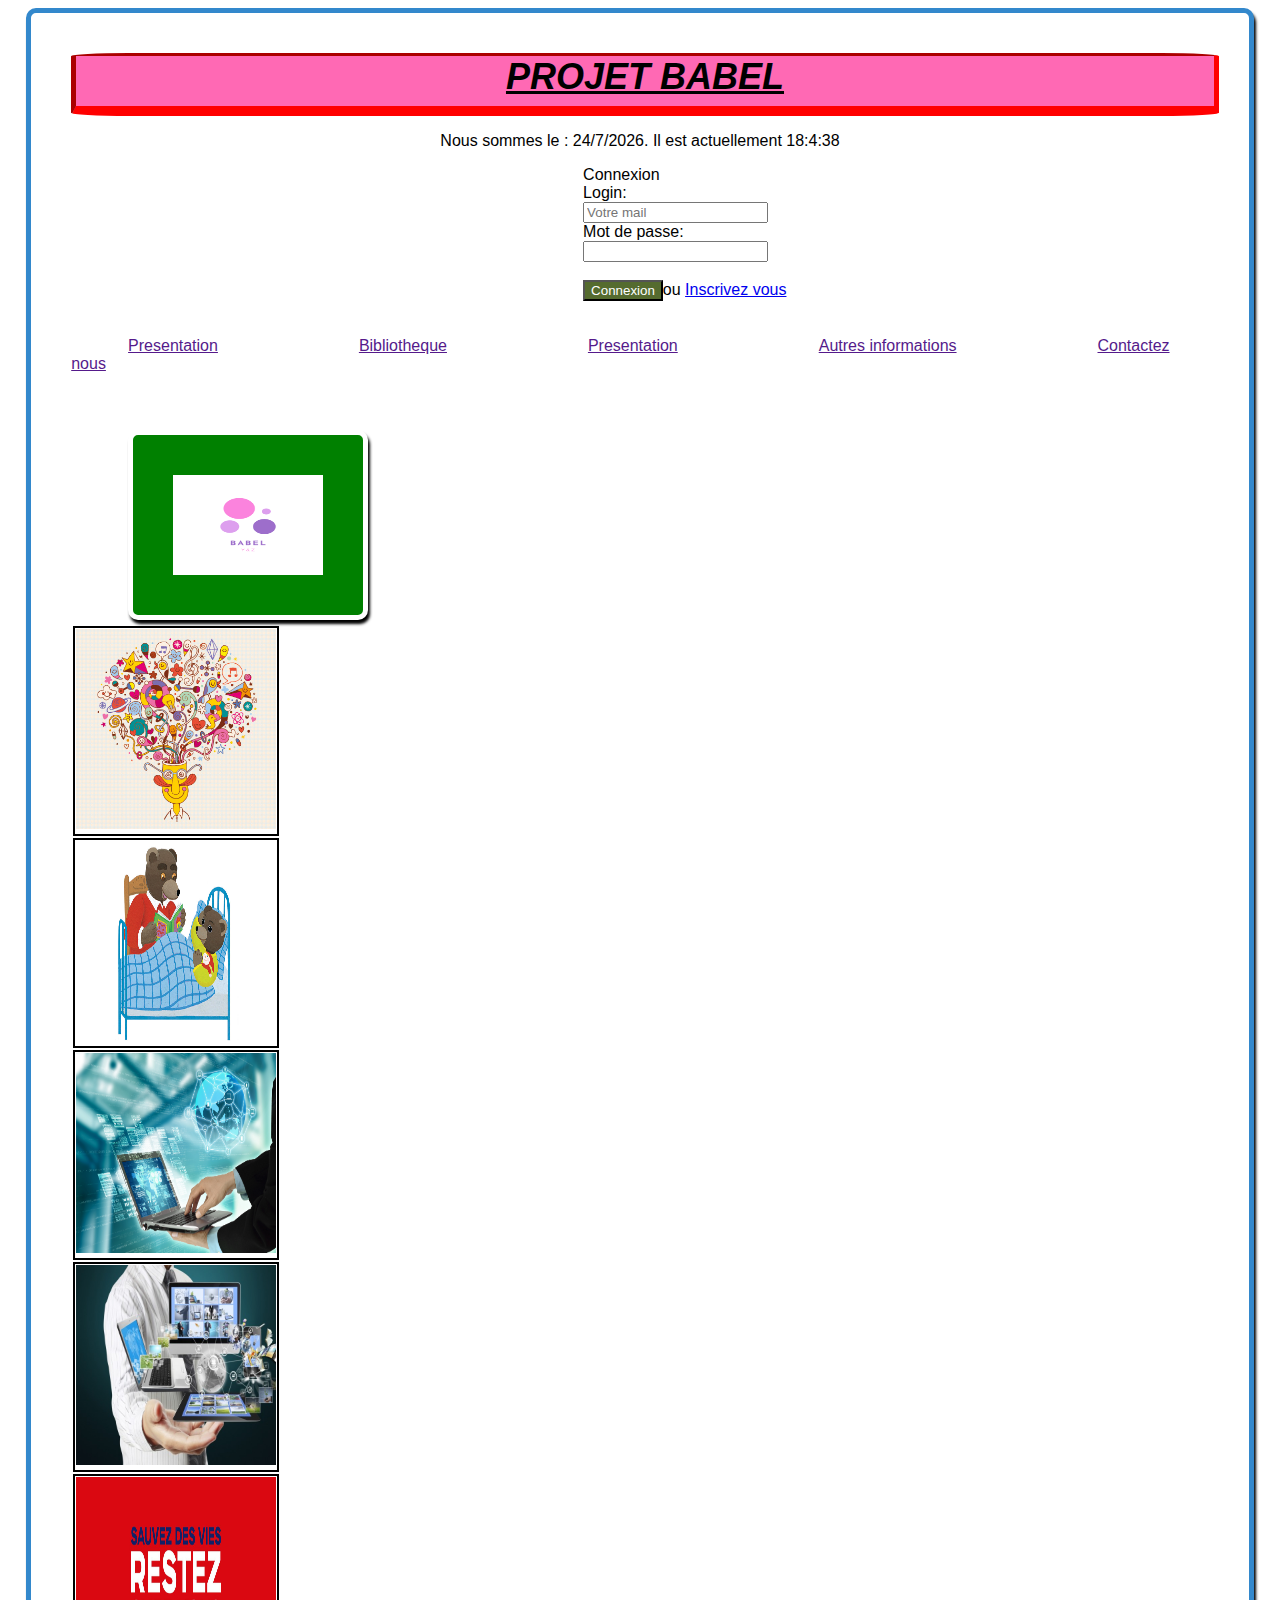
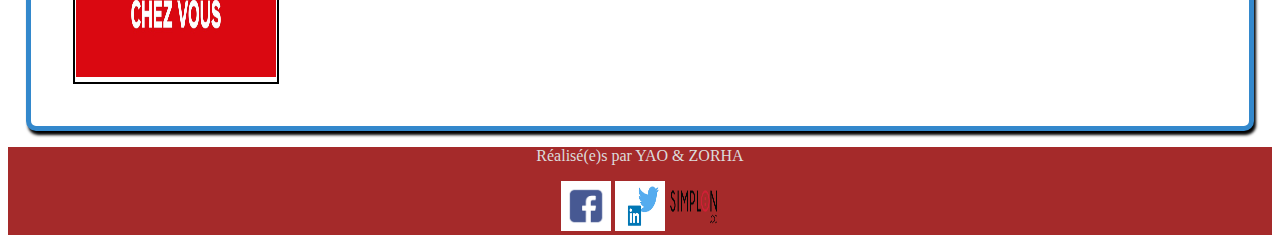
<file: index.html>
<!DOCTYPE html>
<html>
<head>
  <meta charset="utf-8">
    <title>index</title>
    <link rel="stylesheet" href="style.css">
</head>
  <body>
   
    <div class=title> 
      <header id="babelentete">
        PROJET BABEL  
      </header>
      <p id="heure"></p>
      <div id="formulaire">
        <form>
          Connexion </br>
          Login:</br>
          <input type="email" id="email" required placeholder="Votre mail"></br>
          Mot de passe:</br>
          <input type="password" id="password">
        </br>
      </br>
          <input type="button" name="Connexion" id="Connexion" value="Connexion">ou <a href="inscriptionbabel.html">Inscrivez vous</a>
        </form>
      </div>
      <br/>
      <br/>
      <div id="mesliens">
        <nav>
          <span id="lien" ><a href="">Presentation</a></span>
          <span id="lien" class="titrePyscho"><a href="">Bibliotheque</a></span>
          <span id="lien" class="titrePyscho"><a href="">Presentation</a></span>
          <span id="lien" class="titrePyscho"><a href="">Autres informations</a></span>
          <span id="lien" class="titrePyscho"><a href="">Contactez nous</a></span>
        </nav>
      </div>
      <img src="logoyz.png" alt="" id="logo"> 
      
      <div>  
      <table>
        <tr>
        <td><a href="psychologie.html"><img src="psychologie_neu.png" alt="" width="200px" height="200px" id="psychologie"></a></td>
        
        </tr>
        <tr>
        <td><a href="kids.html"></a><img src="histoireenfants.png" alt="" width="200px" height="200px" id="kids"></a></td>
        
      </tr>
        <tr>
          <td><a href="ecoleinfo.html"><img src="info.png" alt="" width="200px" height="200px"id="ecole"></a></td>
          
        </tr>
        <tr>
        <td><a href="Informatique.html"><img src="informatique.png" alt="" width="200px" height="200px" id="cousinfo"></a></td>
        
      </tr>
      <tr>
        <td><a href="confinement.html"><img src="resterchezvous.png" alt="" width="200px" height="200px" id="confinement"></a></td   
      </tr>
      </table>
  </div> 
    </div>
  <div class="piedpage">
    <footer>
      <p class="realisation">
        Réalisé(e)s par YAO & ZORHA 
      </p>
      <span><a href="https://www.facebook.com/CalaisBySimplon"><img src="facebook.png" width="50px" height="50px"></a></span>
      <span><a href="https://www.linkedin.com/feed/"><img src="Linkedin.png" width="50px" height="50px"></a></span>
      <span><a href="http://calais.simplon.co/"><img src="logo-simplon.png" width="50px" height="50px"></a></a></span>
    </footer>
  </div>
    </div> 
    <script src="index.js"></script>
  </body>
</html>
</file>
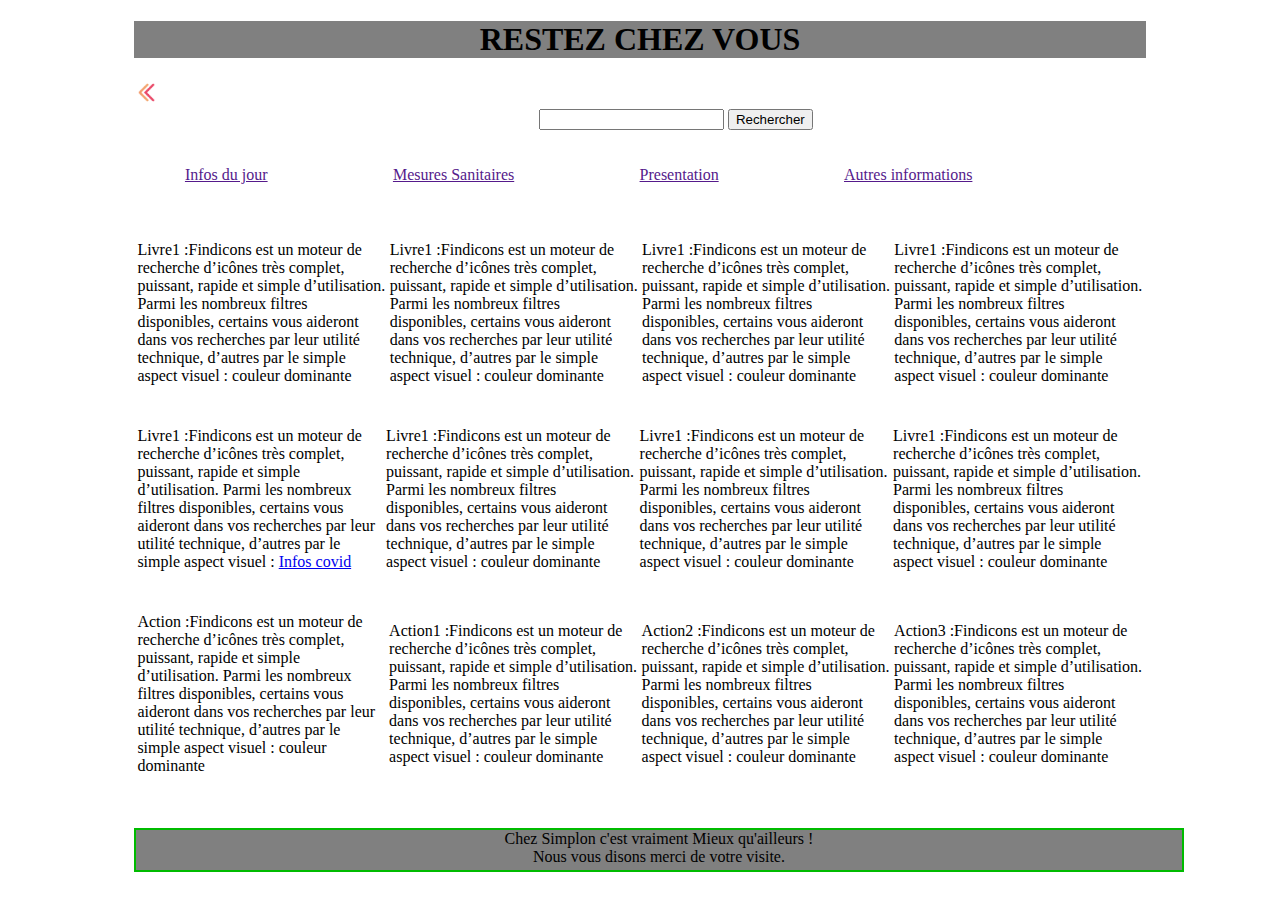
<file: confinement.html>
<!DOCTYPE html>
<html>
  <head>
    <meta charset="utf-8">
    <title>confinement</title>
    <link rel="stylesheet" href="confinement.css">
  </head>
  <body>
    <div id="pageConfi">
    <h1>RESTEZ CHEZ VOUS </h1>
        <span><a href="index.html"><img src="R.png" alt=""width="25" height="25"></a></span>
      <div id="formulaireConfi">
      <form action = "index.html" method = "accueil">
      <input type="search" id="recherchez">
      <input type ="submit" name="s" value="Rechercher">
      </form>
      </div>
      <br/>
      <br/>
      <div>
       <nav>
          <span id="lien"><a href="">Infos du jour</a></span>
          <span id="lien"><a href="">Mesures Sanitaires</a></span>
          <span id="lien"><a href="">Presentation</a></span>
          <span id="lien"><a href="">Autres informations</a></span>
        </nav>
      </div> 
      <br/>
      <br/>
      <br/>
      <div id="livreinfo">
      <table>
      <tr>
      <td><span id="livre">Livre1 :Findicons est un moteur de recherche d’icônes très complet, puissant, rapide et simple d’utilisation. Parmi les nombreux filtres disponibles, certains vous aideront dans vos recherches par leur utilité technique, d’autres par le simple aspect visuel : couleur dominante </td>
      <td><span id="livre">Livre1 :Findicons est un moteur de recherche d’icônes très complet, puissant, rapide et simple d’utilisation. Parmi les nombreux filtres disponibles, certains vous aideront dans vos recherches par leur utilité technique, d’autres par le simple aspect visuel : couleur dominante </td>
      <td><span id="livre">Livre1 :Findicons est un moteur de recherche d’icônes très complet, puissant, rapide et simple d’utilisation. Parmi les nombreux filtres disponibles, certains vous aideront dans vos recherches par leur utilité technique, d’autres par le simple aspect visuel : couleur dominante </td>
      <td><span id="livre">Livre1 :Findicons est un moteur de recherche d’icônes très complet, puissant, rapide et simple d’utilisation. Parmi les nombreux filtres disponibles, certains vous aideront dans vos recherches par leur utilité technique, d’autres par le simple aspect visuel : couleur dominante</td>
      </tr>
      </table>
      </div>
      <br/>
      <br/>
      <div id="livreinfo">
      <table>
      <tr>
      <td><span id="livre">Livre1 :Findicons est un moteur de recherche d’icônes très complet, puissant, rapide et simple d’utilisation. Parmi les nombreux filtres disponibles, certains vous aideront dans vos recherches par leur utilité technique, d’autres par le simple aspect visuel : <a href="https://www.youtube.com/watch?v=1W_vmU0bX_s">Infos covid</a></td>
      <td><span id="livre">Livre1 :Findicons est un moteur de recherche d’icônes très complet, puissant, rapide et simple d’utilisation. Parmi les nombreux filtres disponibles, certains vous aideront dans vos recherches par leur utilité technique, d’autres par le simple aspect visuel : couleur dominante </td>
      <td><span id="livre">Livre1 :Findicons est un moteur de recherche d’icônes très complet, puissant, rapide et simple d’utilisation. Parmi les nombreux filtres disponibles, certains vous aideront dans vos recherches par leur utilité technique, d’autres par le simple aspect visuel : couleur dominante </td>
      <td><span id="livre">Livre1 :Findicons est un moteur de recherche d’icônes très complet, puissant, rapide et simple d’utilisation. Parmi les nombreux filtres disponibles, certains vous aideront dans vos recherches par leur utilité technique, d’autres par le simple aspect visuel : couleur dominante</td>
      </tr>
      </table>
      </div>
      <br/>
      <br/>
      <div id="livreinfo">
      <table>
      <tr>
      <td><span id="livre">Action :Findicons est un moteur de recherche d’icônes très complet, puissant, rapide et simple d’utilisation. Parmi les nombreux filtres disponibles, certains vous aideront dans vos recherches par leur utilité technique, d’autres par le simple aspect visuel : couleur dominante </td>
      <td><span id="livre">Action1 :Findicons est un moteur de recherche d’icônes très complet, puissant, rapide et simple d’utilisation. Parmi les nombreux filtres disponibles, certains vous aideront dans vos recherches par leur utilité technique, d’autres par le simple aspect visuel : couleur dominante </td>
      <td><span id="livre">Action2 :Findicons est un moteur de recherche d’icônes très complet, puissant, rapide et simple d’utilisation. Parmi les nombreux filtres disponibles, certains vous aideront dans vos recherches par leur utilité technique, d’autres par le simple aspect visuel : couleur dominante </td>
      <td><span id="livre">Action3 :Findicons est un moteur de recherche d’icônes très complet, puissant, rapide et simple d’utilisation. Parmi les nombreux filtres disponibles, certains vous aideront dans vos recherches par leur utilité technique, d’autres par le simple aspect visuel : couleur dominante</td>
      </tr>
      </table>
      </div>
      </div>
      <div id="piedConfi">
      <footer>
          Chez Simplon c'est vraiment Mieux qu'ailleurs !<br/>
          Nous vous  disons merci de votre visite.
      </footer>
      </div>
    <div>
  </body>
</html>
</file>
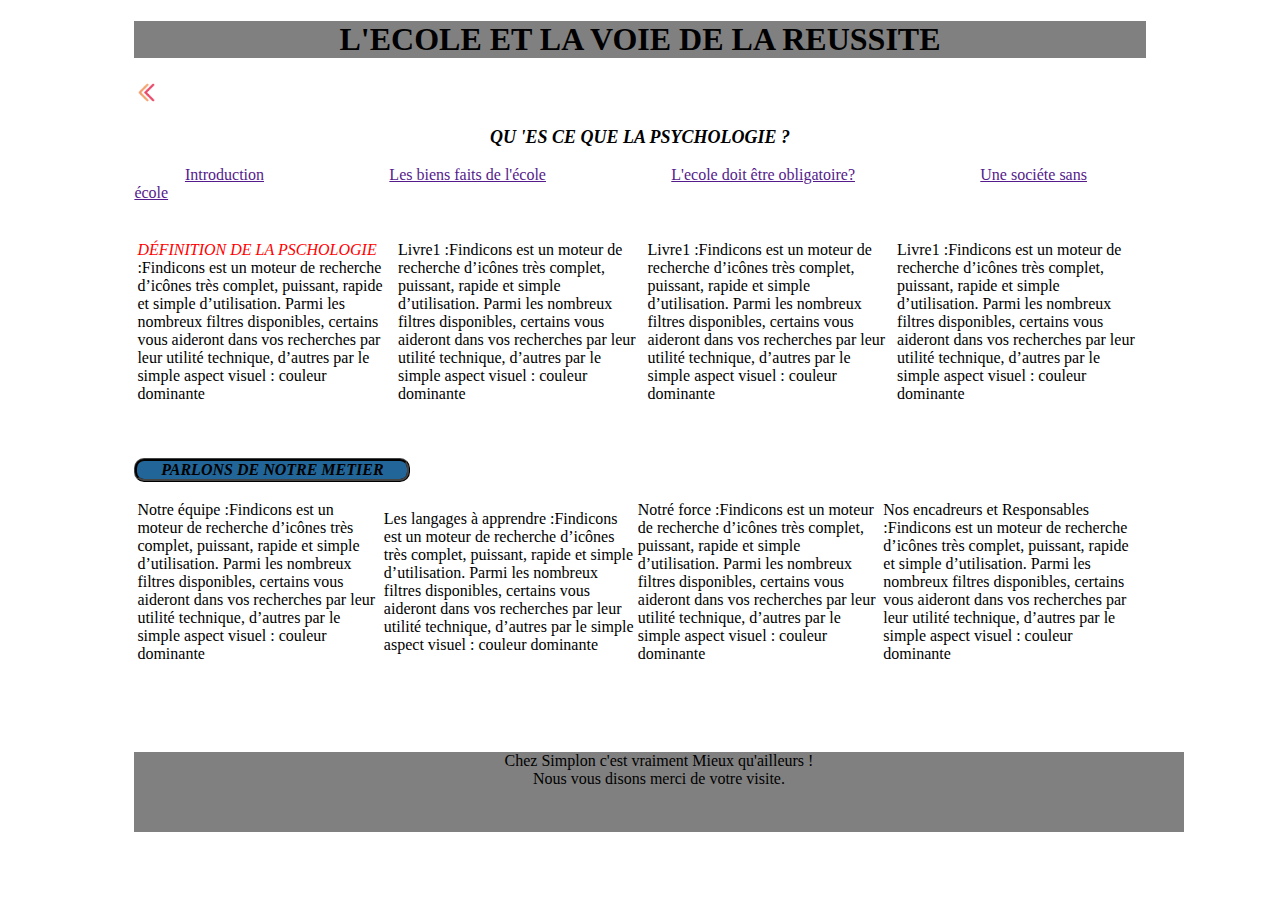
<file: ecoleinfo.html>
<!DOCTYPE html>
<html>
  <head>
    <meta charset="utf-8">
    <title>Psychologie</title>
    <link rel="stylesheet" href="confinement.css">
    <link rel="stylesheet" href="Informatique.css">
    <link rel="stylesheet" href="pschologie.css">
    
  </head>
  <body>
    <div id="pageConfi">
    
    <h1>L'ECOLE ET LA VOIE DE LA REUSSITE</h1>
    <span><a href="index.html"><img src="R.png" alt=""width="25" height="25"></a></span>
      <p id="question">Qu 'es ce que la Psychologie ?</p>
      <div>
       <nav>
          <span id="lien"><a href="">Introduction</a></span>
          <span id="lien"><a href="">Les biens faits de l'école</a></span>
          <span id="lien"><a href="">L'ecole doit être obligatoire?</a></span>
          <span id="lien"><a href="">Une sociéte sans école</a></span>
        </nav>
      </div> 
      <br/>
      <br/>
      <div id="livreinfo">
      <table>
      <tr>
      <td><span id="livre" class="HistoireInfo"><em>Définition de la pschologie</em><br/> :Findicons est un moteur de recherche d’icônes très complet, puissant, rapide et simple d’utilisation. Parmi les nombreux filtres disponibles, certains vous aideront dans vos recherches par leur utilité technique, d’autres par le simple aspect visuel : couleur dominante </td>
      <td><span id="livre">Livre1 :Findicons est un moteur de recherche d’icônes très complet, puissant, rapide et simple d’utilisation. Parmi les nombreux filtres disponibles, certains vous aideront dans vos recherches par leur utilité technique, d’autres par le simple aspect visuel : couleur dominante </td>
      <td><span id="livre">Livre1 :Findicons est un moteur de recherche d’icônes très complet, puissant, rapide et simple d’utilisation. Parmi les nombreux filtres disponibles, certains vous aideront dans vos recherches par leur utilité technique, d’autres par le simple aspect visuel : couleur dominante </td>
      <td><span id="livre">Livre1 :Findicons est un moteur de recherche d’icônes très complet, puissant, rapide et simple d’utilisation. Parmi les nombreux filtres disponibles, certains vous aideront dans vos recherches par leur utilité technique, d’autres par le simple aspect visuel : couleur dominante</td>
      </tr>
      </table>
      </div>
      <br/>
      <br/>
      <div id="livreinfo"> 
      <p id="parlons">PARLONS DE NOTRE METIER</p>
      <table>
      <tr>
      <td><span id="livre">Notre équipe :Findicons est un moteur de recherche d’icônes très complet, puissant, rapide et simple d’utilisation. Parmi les nombreux filtres disponibles, certains vous aideront dans vos recherches par leur utilité technique, d’autres par le simple aspect visuel : couleur dominante </td>
      <td><span id="livre">Les langages à apprendre :Findicons est un moteur de recherche d’icônes très complet, puissant, rapide et simple d’utilisation. Parmi les nombreux filtres disponibles, certains vous aideront dans vos recherches par leur utilité technique, d’autres par le simple aspect visuel : couleur dominante </td>
      <td><span id="livre">Notré force :Findicons est un moteur de recherche d’icônes très complet, puissant, rapide et simple d’utilisation. Parmi les nombreux filtres disponibles, certains vous aideront dans vos recherches par leur utilité technique, d’autres par le simple aspect visuel : couleur dominante </td>
      <td><span id="livre">Nos encadreurs et Responsables :Findicons est un moteur de recherche d’icônes très complet, puissant, rapide et simple d’utilisation. Parmi les nombreux filtres disponibles, certains vous aideront dans vos recherches par leur utilité technique, d’autres par le simple aspect visuel : couleur dominante</td>
      </tr>
      </table>
      </div>
      <br/>
      <br/>
      </div>
      <div id="piedInfo">
      <footer>
          Chez Simplon c'est vraiment Mieux qu'ailleurs !<br/>
          Nous vous  disons merci de votre visite.
      </footer>
      </div>
    <div>
  </body>
</html>

      </div>
      <script src="pschologie.js"></script>
  </body>
</html>
    <!-- <div id="navigation-bar"> -->
</file>
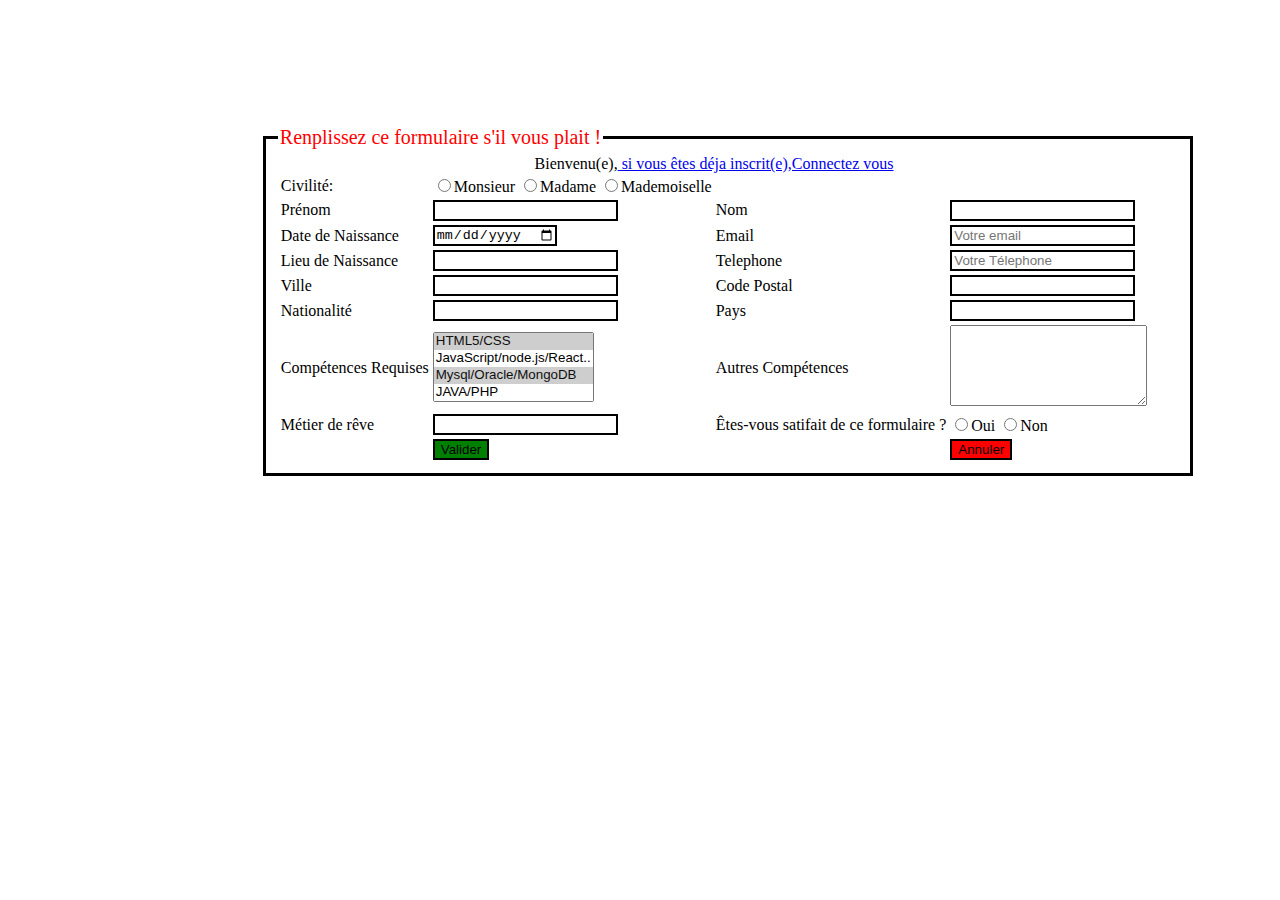
<file: inscriptionbabel.html>
<!DOCTYPE html>
<html lang="fr">
	<head>
		<title>Inscription Babel, votre bibliotheque</title>
		<link rel="stylesheet" href="Apprenant_Form.css">
		<meta charset="utf-8">
		<script src=""></script>
	</head>
	<body>
		<div class="Formulaire">
			
		<form name="Formulaire" action="" method="GET">
			<fieldset>
				<legend>Renplissez ce formulaire s'il vous plait !</legend>
			<table>
				<caption class="Titre">Bienvenu(e),<a href="index.html"> si vous êtes déja inscrit(e),Connectez vous</a> </caption>
				
				<tr>
					<td><label for="name">Civilité:</label></td>
					<td><input type="radio" name="Civi" value="Monsieur">Monsieur
					<input type="radio" name="Civi" value="Madame">Madame
					<input type="radio" name="Civi" value="Mademoiselle">Mademoiselle</td>
					
				</tr>
				
				<tr>
					<td><label for="name">Prénom</label></td>
					<td><input type="text" name="prennom" id="prenom"></td>
					<td><label for="name">Nom</label></td>
					<td><input type="text" name="nom" id="nom"></td>
				</tr>
				<tr>
					<td><label for="name">Date de Naissance</label></td>
					<td><input type="date" name="daten" id="daten"></td>
                    <td><label for="mail">Email</label></td>
                    <td><input type="email" name="mail" id="mail" required placeholder="Votre email"></td>
					
				</tr>
                <tr>
                   <td><label for="name">Lieu de Naissance</label></td>
					<td><input type="text" name="lieu_Naissance" id="lieu_Naissance"></td>
					<td><label for="name">Telephone</label></td>
					<td><input type="tel" name="Numero" id="Numero" required placeholder="Votre Télephone"
                               pattern="[0-9]{10}" title="Numéro de téléphone à 10 chiffres sans espace" /></td>
                    
				</tr>
				<tr>
					<td><label for="name">Ville</label></td>
					<td><input type="text" name="ville" id="ville"></td>
					<td><label for="name">Code Postal</label></td>
					<td><input type="text" name="cp" id="cp"></td>
                    
                    
				</tr>
                <tr>
                    <td><label for="name">Nationalité</label></td>
					<td><input type="text" name="nation" id="nation"></td>
                    <td><label for="name">Pays</label></td>
					<td><input type="text" name="Pays" id="Pays"></td>
                    
                </tr>
                <tr>
                    
				<td><label for=Compétences>Compétences Requises</label></td>
                <td><select id="Compétences" name="Compétences" multiple>
                    <option value="1" selected>HTML5/CSS</option>
                    <option value="2" >JavaScript/node.js/React..</option>
                    <option value="3" selected>Mysql/Oracle/MongoDB</option>
                    <option value="4" >JAVA/PHP</option>
                    <option value="Autres">Autres</option>
                </select>
            </td>
                    <td>Autres Compétences</td>
                     <td><textarea  name="message" id="message" cols="22" rows="5" required  title="Autres langages informatique ! ! !"></textarea></td>
                    
                </tr>
                <tr>
                    <td><label for="name">Métier de rêve</label></td>
					<td><input type="text" name="métier" id="méttier"></td>
                     <td><label for="name">Êtes-vous satifait de ce formulaire ?</label></td>
                    <td><input type="radio" name="avis" value="oui">Oui
					<input type="radio" name="avis" value="non">Non</td>
                </tr>
					
            
                
				<tr>
                   
					<td></td>
					<td><input type="submit" value="Valider" id="Valider"></td>
					<td></td>
					<td><input type="submit" value="Annuler" id="Annuler"></td>
				</tr>	
			</table>
				</fieldset>
		</form>
				
			</div>
	</body>
</html>
</file>
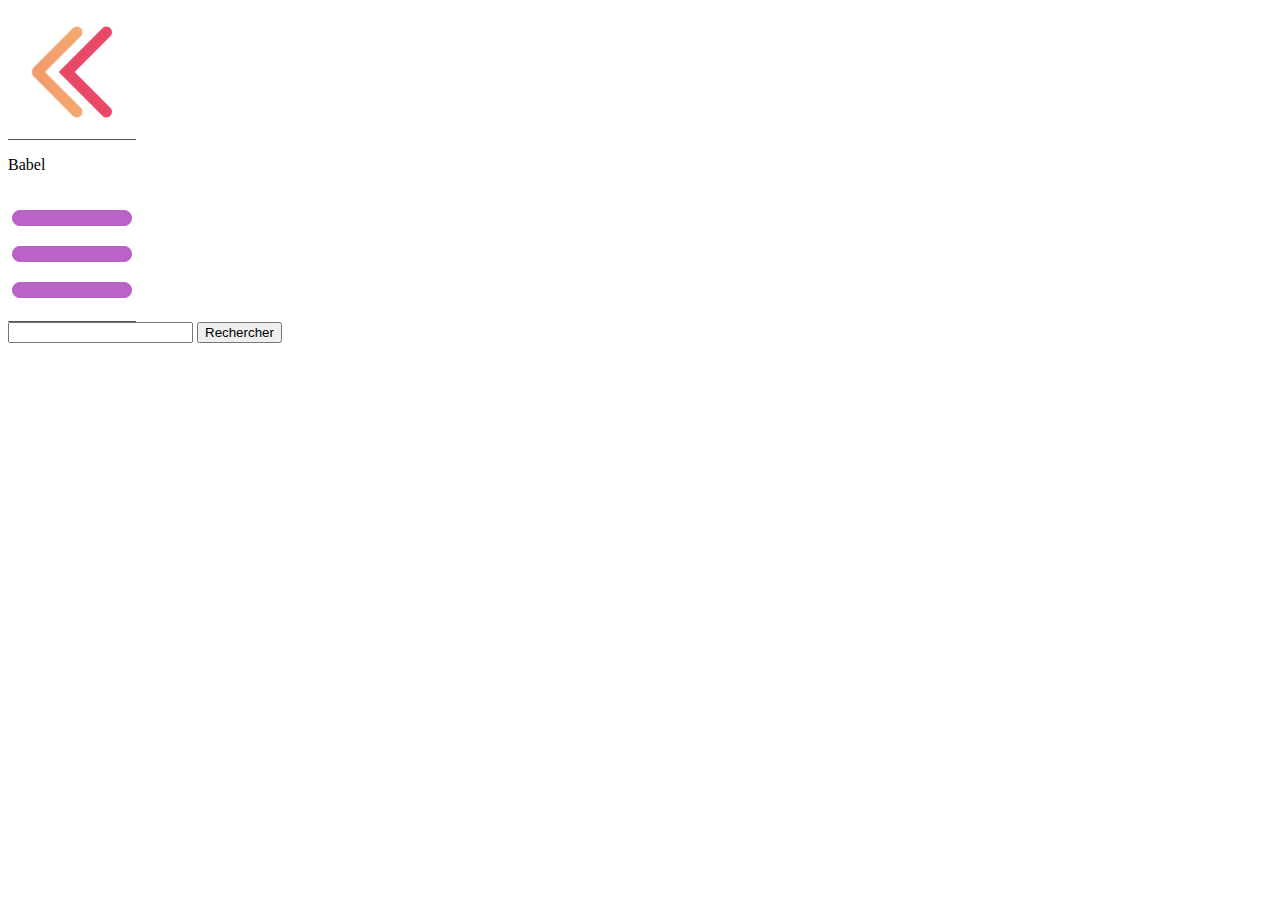
<file: kids.html>
<!DOCTYPE html>
<html>
 
  <head>
    <meta charset="utf-8">
    <title>kids</title>
    <link rel="stylesheet" href="style.css">
    <head>
    <style>
      ul {
         list-style-type: none;
         margin: 0;
         padding: 0;
      }
      .active {
         background-color: #4CAF50;
         color: white;
      }
      li {
         border-bottom: 1px solid #555;
         display: inline;
      }
   </style>
   
  </head>

  <ul>
    <nav>
    <div class="menu-nav">
    <li><a href="index.html"><img src="R.png" alt=""></a></li>
    <p>Babel</p>
    <li><a href="index.html"><img src="menu.png" alt=""></a></li>
</div>  
    
  </nav></ul> 
  <body>
    <form action = "index.html" method = "accueil">
      <input type = "search" name = "terme">
      <input type = "submit" name = "s" value = "Rechercher">
     </form>
  </body>
</html>
    <!-- <div id="navigation-bar"> -->
</file>
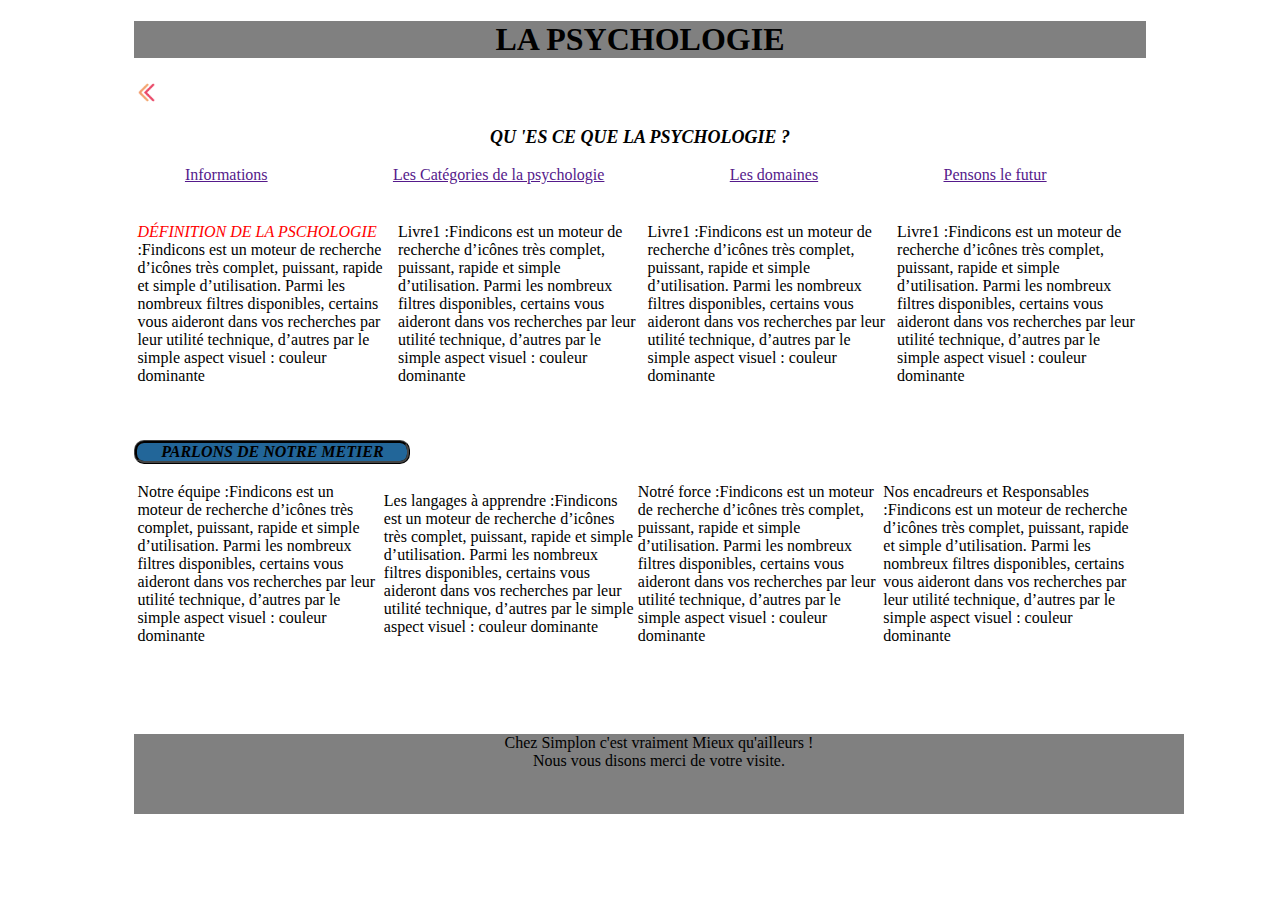
<file: psychologie.html>
<!DOCTYPE html>
<html>
  <head>
    <meta charset="utf-8">
    <title>Psychologie</title>
    <link rel="stylesheet" href="confinement.css">
    <link rel="stylesheet" href="Informatique.css">
    <link rel="stylesheet" href="pschologie.css">
    
  </head>
  <body>
    <div id="pageConfi">
    
    <h1>LA PSYCHOLOGIE</h1>
    <span><a href="index.html"><img src="R.png" alt=""width="25" height="25"></a></span>
      <p id="question">Qu 'es ce que la Psychologie ?</p>
      <div>
       <nav>
          <span id="lien"><a href="">Informations</a></span>
          <span id="lien"><a href="">Les Catégories de la psychologie</a></span>
          <span id="lien"><a href="">Les domaines</a></span>
          <span id="lien"><a href="">Pensons le futur</a></span>
        </nav>
      </div> 
      <br/>
      <br/>
      <div id="livreinfo">
      <table>
      <tr>
      <td><span id="livre" class="HistoireInfo"><em>Définition de la pschologie</em><br/> :Findicons est un moteur de recherche d’icônes très complet, puissant, rapide et simple d’utilisation. Parmi les nombreux filtres disponibles, certains vous aideront dans vos recherches par leur utilité technique, d’autres par le simple aspect visuel : couleur dominante </td>
      <td><span id="livre">Livre1 :Findicons est un moteur de recherche d’icônes très complet, puissant, rapide et simple d’utilisation. Parmi les nombreux filtres disponibles, certains vous aideront dans vos recherches par leur utilité technique, d’autres par le simple aspect visuel : couleur dominante </td>
      <td><span id="livre">Livre1 :Findicons est un moteur de recherche d’icônes très complet, puissant, rapide et simple d’utilisation. Parmi les nombreux filtres disponibles, certains vous aideront dans vos recherches par leur utilité technique, d’autres par le simple aspect visuel : couleur dominante </td>
      <td><span id="livre">Livre1 :Findicons est un moteur de recherche d’icônes très complet, puissant, rapide et simple d’utilisation. Parmi les nombreux filtres disponibles, certains vous aideront dans vos recherches par leur utilité technique, d’autres par le simple aspect visuel : couleur dominante</td>
      </tr>
      </table>
      </div>
      <br/>
      <br/>
      <div id="livreinfo"> 
      <p id="parlons">PARLONS DE NOTRE METIER</p>
      <table>
      <tr>
      <td><span id="livre">Notre équipe :Findicons est un moteur de recherche d’icônes très complet, puissant, rapide et simple d’utilisation. Parmi les nombreux filtres disponibles, certains vous aideront dans vos recherches par leur utilité technique, d’autres par le simple aspect visuel : couleur dominante </td>
      <td><span id="livre">Les langages à apprendre :Findicons est un moteur de recherche d’icônes très complet, puissant, rapide et simple d’utilisation. Parmi les nombreux filtres disponibles, certains vous aideront dans vos recherches par leur utilité technique, d’autres par le simple aspect visuel : couleur dominante </td>
      <td><span id="livre">Notré force :Findicons est un moteur de recherche d’icônes très complet, puissant, rapide et simple d’utilisation. Parmi les nombreux filtres disponibles, certains vous aideront dans vos recherches par leur utilité technique, d’autres par le simple aspect visuel : couleur dominante </td>
      <td><span id="livre">Nos encadreurs et Responsables :Findicons est un moteur de recherche d’icônes très complet, puissant, rapide et simple d’utilisation. Parmi les nombreux filtres disponibles, certains vous aideront dans vos recherches par leur utilité technique, d’autres par le simple aspect visuel : couleur dominante</td>
      </tr>
      </table>
      </div>
      <br/>
      <br/>
      </div>
      <div id="piedInfo">
      <footer>
          Chez Simplon c'est vraiment Mieux qu'ailleurs !<br/>
          Nous vous  disons merci de votre visite.
      </footer>
      </div>
    <div>
  </body>
</html>

      </div>
      <script src="pschologie.js"></script>
  </body>
</html>
    <!-- <div id="navigation-bar"> -->
</file>
<file: style.css>
body {
  background-color:#FFFFFF;

}
#babelentete{
  width: 100%;
  height: 50px;
  background-color: hotpink;
  text-align: center;
  text-decoration: underline;
  border-color: darkmagenta;
  border-style: dashed;
  border-radius: 5%;
  font-size: 36px; 
  font-weight: bolder;
  font-style: oblique;
  text-transform: uppercase;
  border-top-width: 3px;
	border-bottom-width:10px;
	border-right-width: 5px;
	border-left-width: 5px;
	border-style: inset;
	border-color: red;
}

#formulaire{
  margin-left: 45%;
}
#Connexion{
  color: white;
  background-color: darkolivegreen;
}
#logo{
  text-align: center;
  width: 700px;
 height: 600px;
 margin-top: 5%;
 margin-left: 5%;
 font-size: 16px;
 font-family: 'Source sans Pro', Calibri,Tahoma,sans-serif;
 padding: 40px;
 border: 5px solid #FFFFFF;
 border-radius: 10px;
 box-shadow: 2px 4px 3px black;
 background-color: #FFFFFF;
}


#logo{
width: 150px;
height: 100px;
background-color: green;
position: relative;
-webkit-animation-name: chgt-couleur; /* chrome, safari et opera*/
-webkit-animation-duration: 15s;
-webkit-animation-iteration-count: infinite;
-webkit-animation-direction: alternate;
-moz-animation-name: chgt-couleur; /* Mozilla */
-moz-animation-duration: 10s;
-moz-animation-iteration-count: infinite;
-moz-animation-direction: alternate;
animation-name: chgt-couleur;
animation-duration: 15s;
animation-iteration-count: infinite;
animation-direction: alternate; 
}

/* Pour Chrome, Safari et Opéra*/
@-webkit-keyframes chgt-couleur{
0%{background-color: green; top: 0px; left: 0px}
25%{background-color: yellow; top: 0px; left: 400px}
50%{background-color: red; top: 400px; left: 400px}
75%{background-color: blue; top: 400px; left: 0px}
100%{background-color: green; top: 0px; left: 0px}

}

/* Pour Mozilla*/
@moz-keyframes chgt-couleur{
0%{background-color: green; top: 0px; left: 0px}
25%{background-color: yellow; top: 0px; left: 400px}
50%{background-color: red; top: 400px; left: 400px}
75%{background-color: blue; top: 400px; left: 0px}
100%{background-color: green; top: 0px; left: 0px}
}

/* Syntaxe standard*/
@keyframes chgt-couleur{
0%{background-color: green; top: 0px; left: 0px}
25%{background-color: yellow; top: 0px; left: 400px}
50%{background-color: red; top: 400px; left: 400px}
75%{background-color: blue; top: 400px; left: 0px}
100%{background-color: green; top: 0px; left: 0px}
}	

#lien{
  display: inline;
  margin-left: 5%;
  margin-right: 7%;
}
.title{
  width: 90%;
  margin: auto;
  font-size: 16px;
  font-family: 'Source sans Pro', Calibri,Tahoma,sans-serif;
  padding: 40px;
  border: 5px solid #3388CC;
  border-radius: 10px;
  box-shadow: 2px 4px 3px black;
  background-color: #FFFFFF;
}

.menu-nav {

}

.contenu {
  border-radius: 25px;
  width: 120px;
  height: 120px;
}
.images {
  border-radius: 40px;
  width: 120px;
  height: 120px;
}

.image1 {
  background-image: url(PNL.jpg);
  background-size: contain;
  background-position: center;
  background-repeat: no-repeat;
}

.image2 {
  background-image: url(génie.png);
  background-size: contain;
  background-position: center;
  background-repeat: no-repeat;
}

.image3 {
  background-image: url(psyamoureuse.png);
  background-size: contain;
  background-position: center;
  background-repeat: no-repeat;
}

.image4 {
  background-image: url(psytravail.png);
  background-size: contain;
  background-position: center;
  background-repeat: no-repeat;
}

.image5 {
  background-image: url(hypnose.png);
  background-size: contain;
  background-position: center;
  background-repeat: no-repeat;
}

table{
  border-collapse: separate;
}

td{
  border: 2px solid black;
}

.piedpage{
  text-decoration: brown;
  text-align: center;
  background-color: brown;
}

.realisation{
  color:gainsboro;
}
#heure{
  text-align:center;
}
</file>
<file: confinement.css>
#pageConfi{
   margin-left:10%;
   margin-right:10%;
}
h1{
   background-color:grey;
   text-align:center;
}
      ul {
         list-style-type: none;
         margin: 0;
         padding: 0;
      }
      .active {
         background-color: #4CAF50;
         color: white;
      }
      li {
         border-bottom: 1px solid #555;
         display: inline;
      }
 #formulaireConfi{
    margin-left:40%;
   margin-right:30%;
    
 }

#lien{
   text-decoration:None;
  display: inline;
  margin-left: 5%;
  margin-right: 7%;
}

#livreinfo{

}
#Livre{
   display: inline;
   width:200px;
   height:100px;
   margin-left: 5%;
   margin-right: 7%;
  
}
#piedConfi{
   height:40px;
   text-align:center;
   background-color: grey;
   margin-top:50px;
   margin-left:10%;
   margin-right: 7%;
   border:2px solid #0B0;
   box-shadow:-4px -4px 5px line inset;
}
</file>
<file: Informatique.css>
.HistoireInfo{
      text-align:center;
}
em{
      color:red;
      text-transform:UpperCase;
}

#parlons{
      
      width:270px;
      border:3px ridge #444;
      border-radius:10px;
      text-align:center;
      font-style:italic;
      font-weight:bolder;
      background-color:#269;
}







#piedInfo{
   height:80px;
   text-align:center;
   background-color: grey;
   margin-top:50px;
   margin-left:10%;
   margin-right: 7%;
   border:2px solid FF7F50;
}
</file>
<file: pschologie.css>
#question{
      text-align:center;
      font-style:oblique;
      font-weight:bold;
      text-transform:UpperCase;
      font-size:18px;
}
</file>
<file: Apprenant_Form.css>
.Formulaire{
	
	width: 90%;
	height: 600px;
	background-color: transparent;
	margin-left: 20%;
	margin-right: 5%;
	margin-top: 10%;
	
}
	

input{
	border:2px solid black;
}



fieldset{
	border-color: blue;
	border-bottom-color: red;
	width: 900px;
	border:3px solid black;
	
	
}


legend{
	font-size: 20px;
	color: red;
	
	
}
#Valider{
	background-color: green;
}


#Annuler{
	background-color: red;
}
</file>
